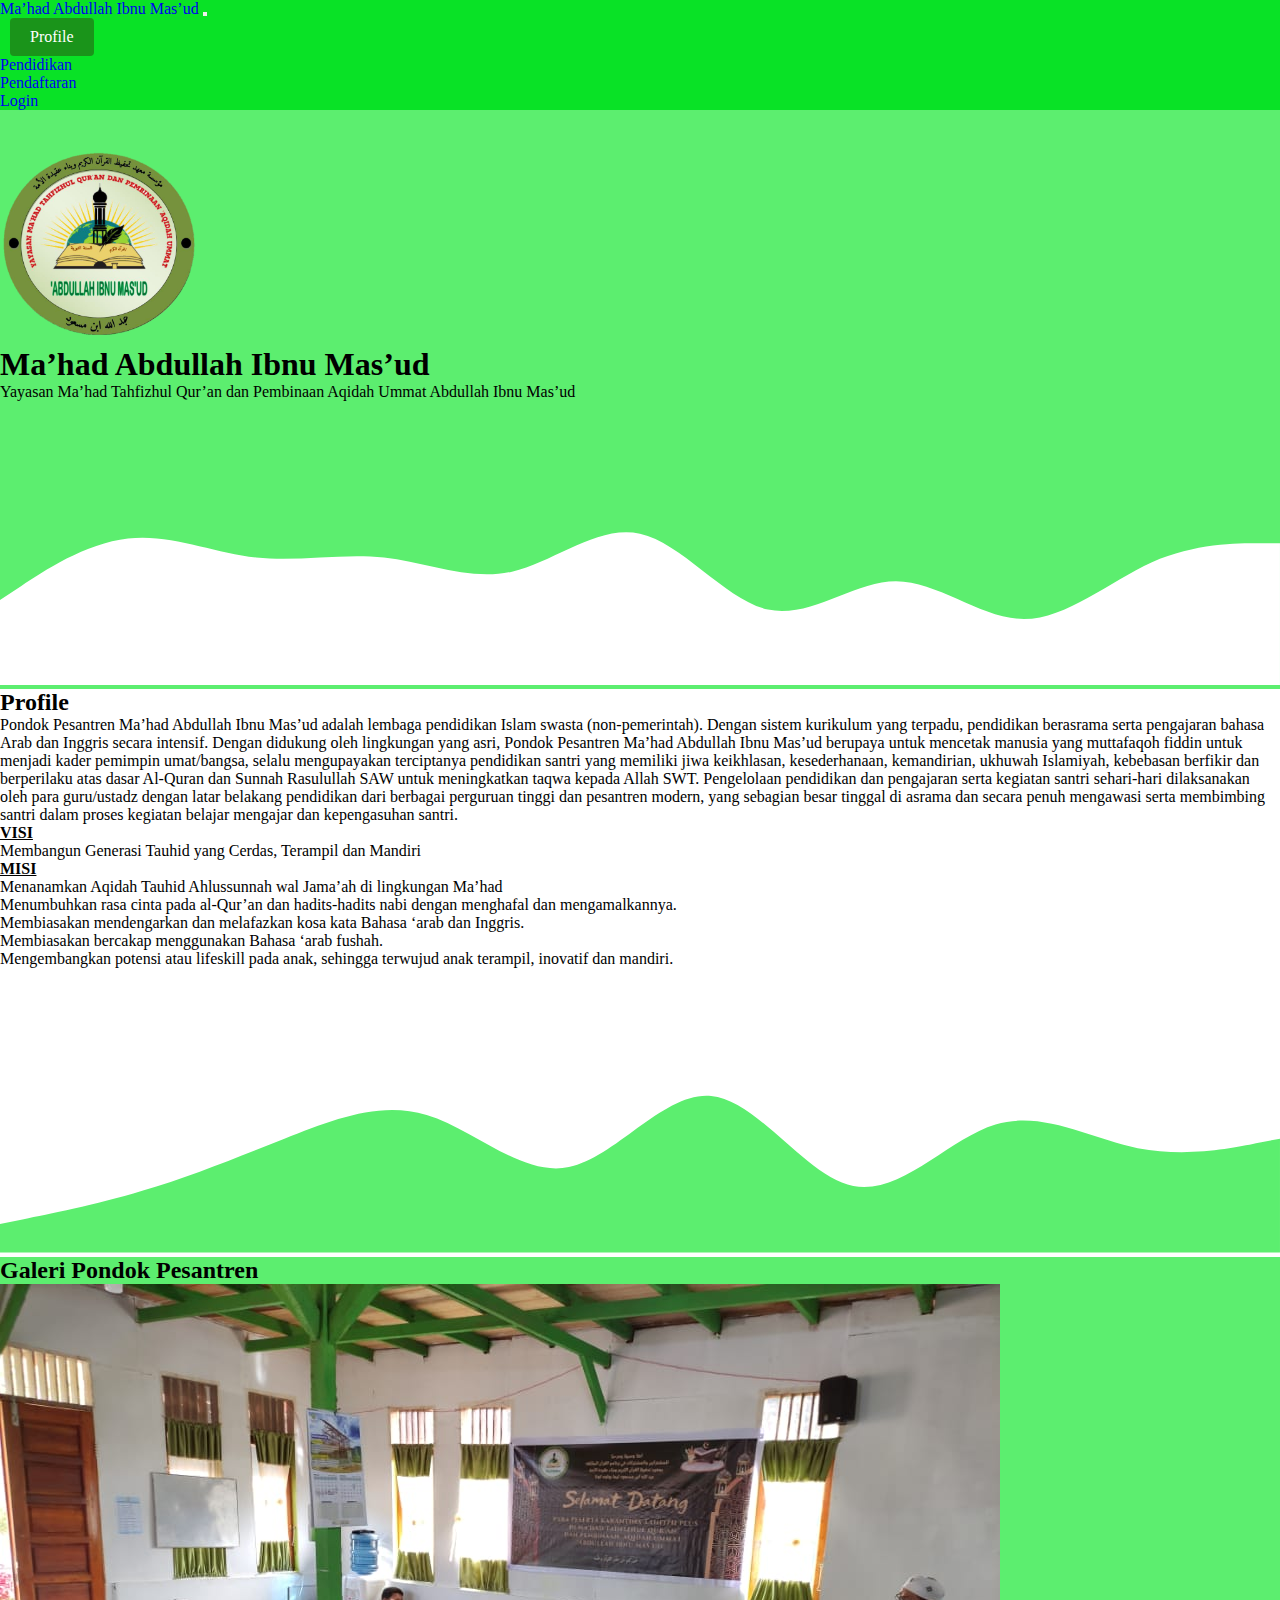
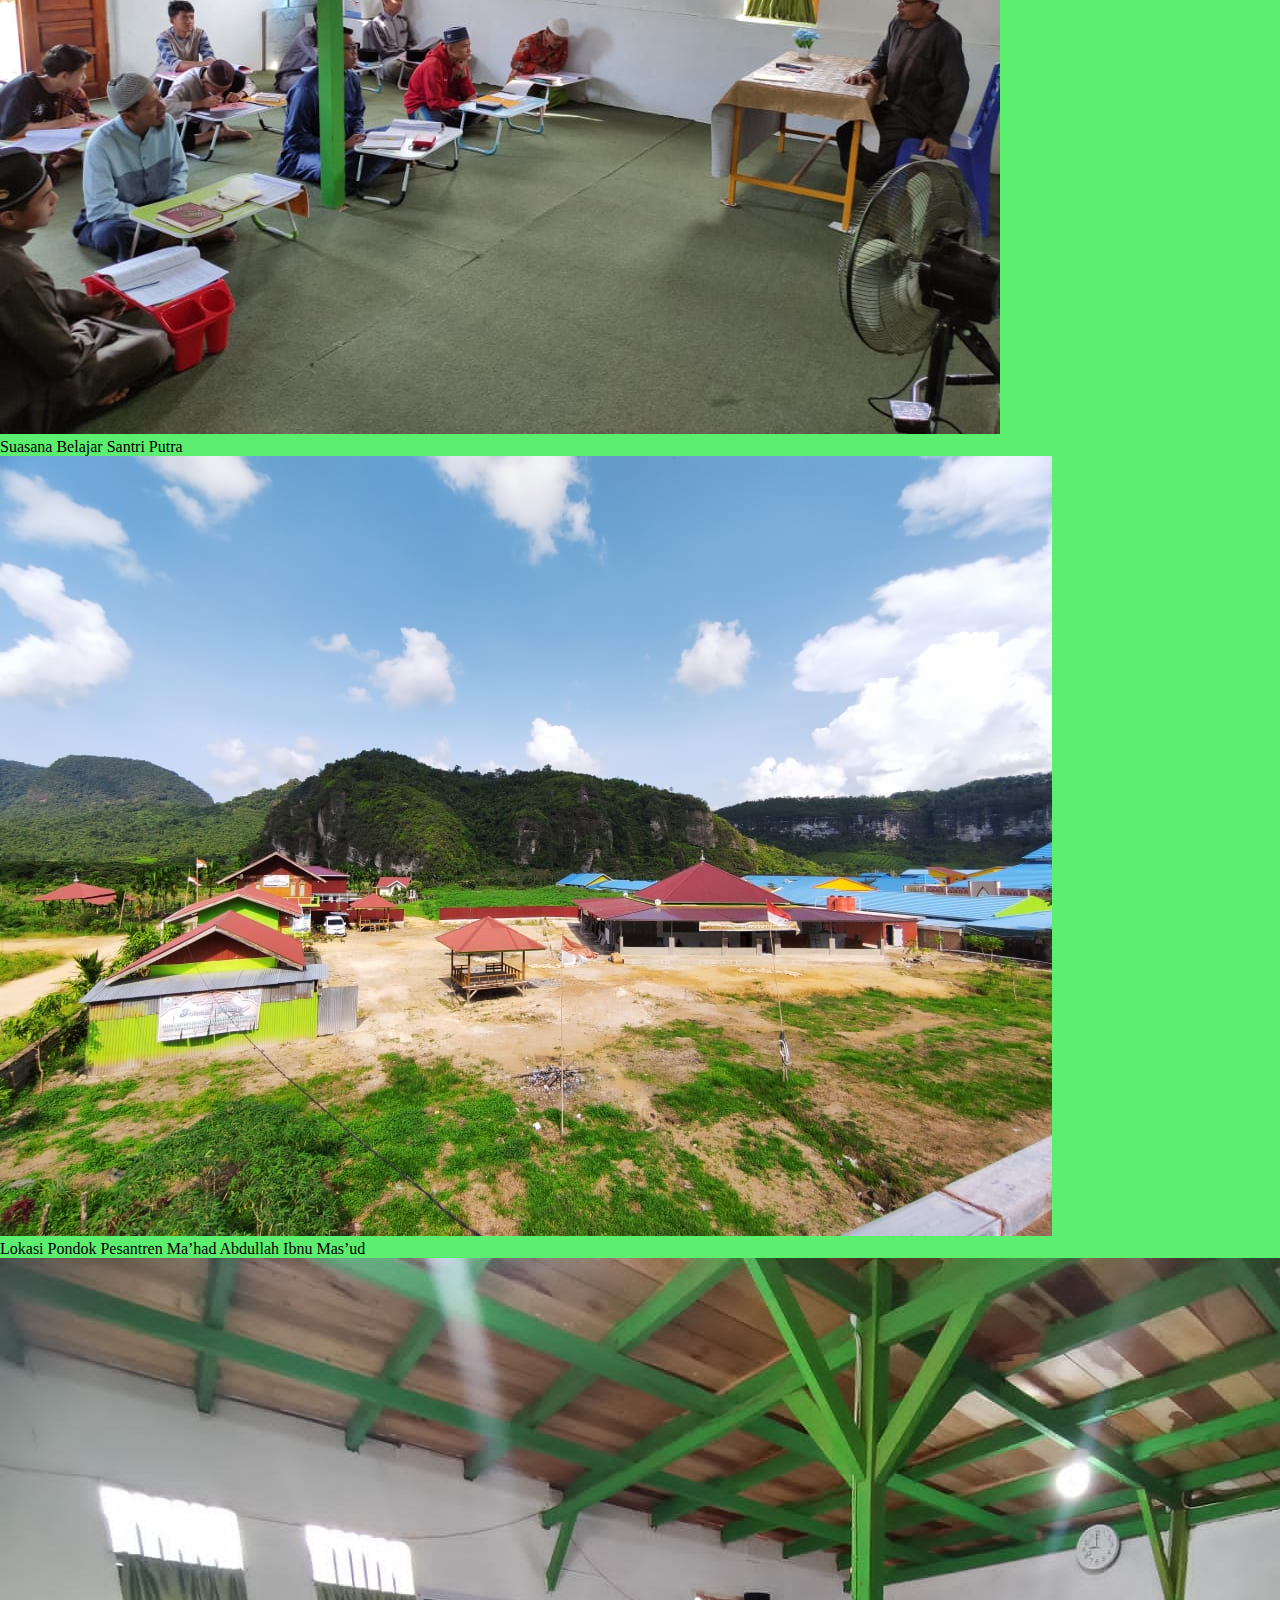
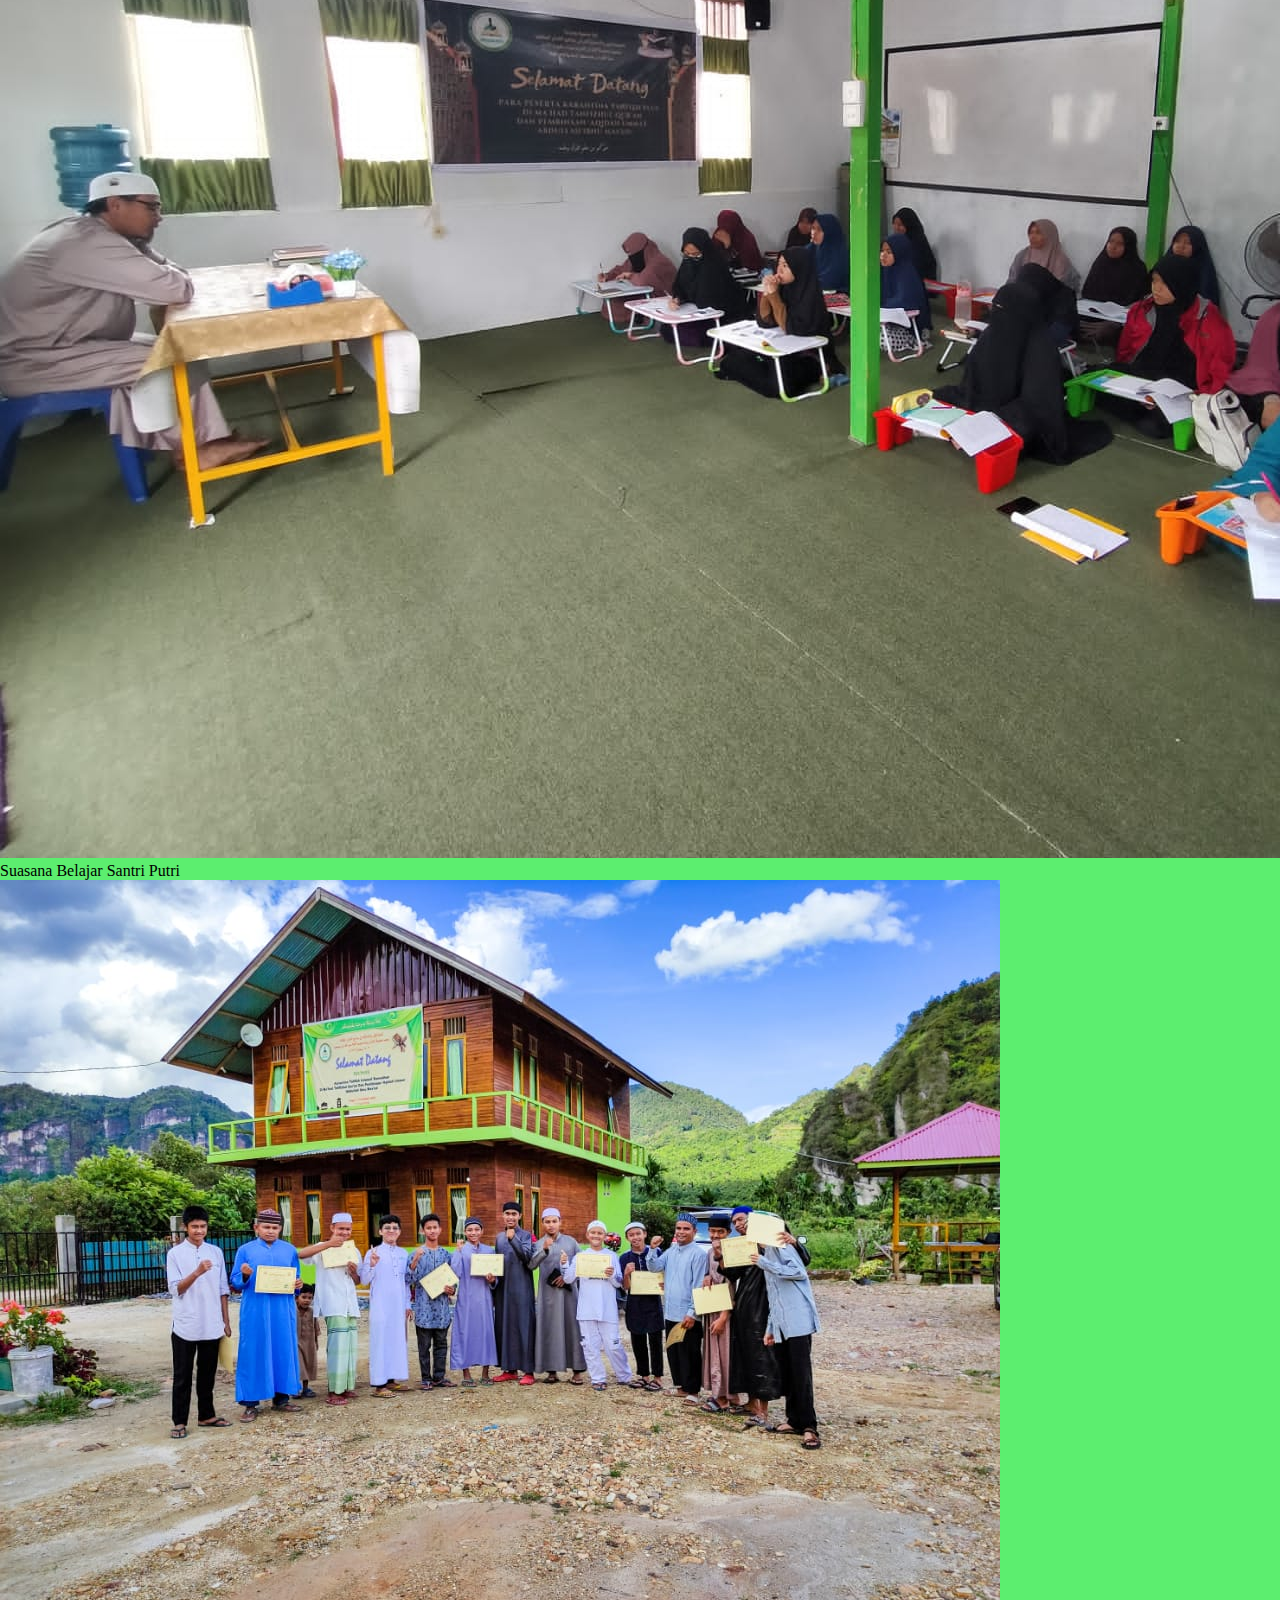
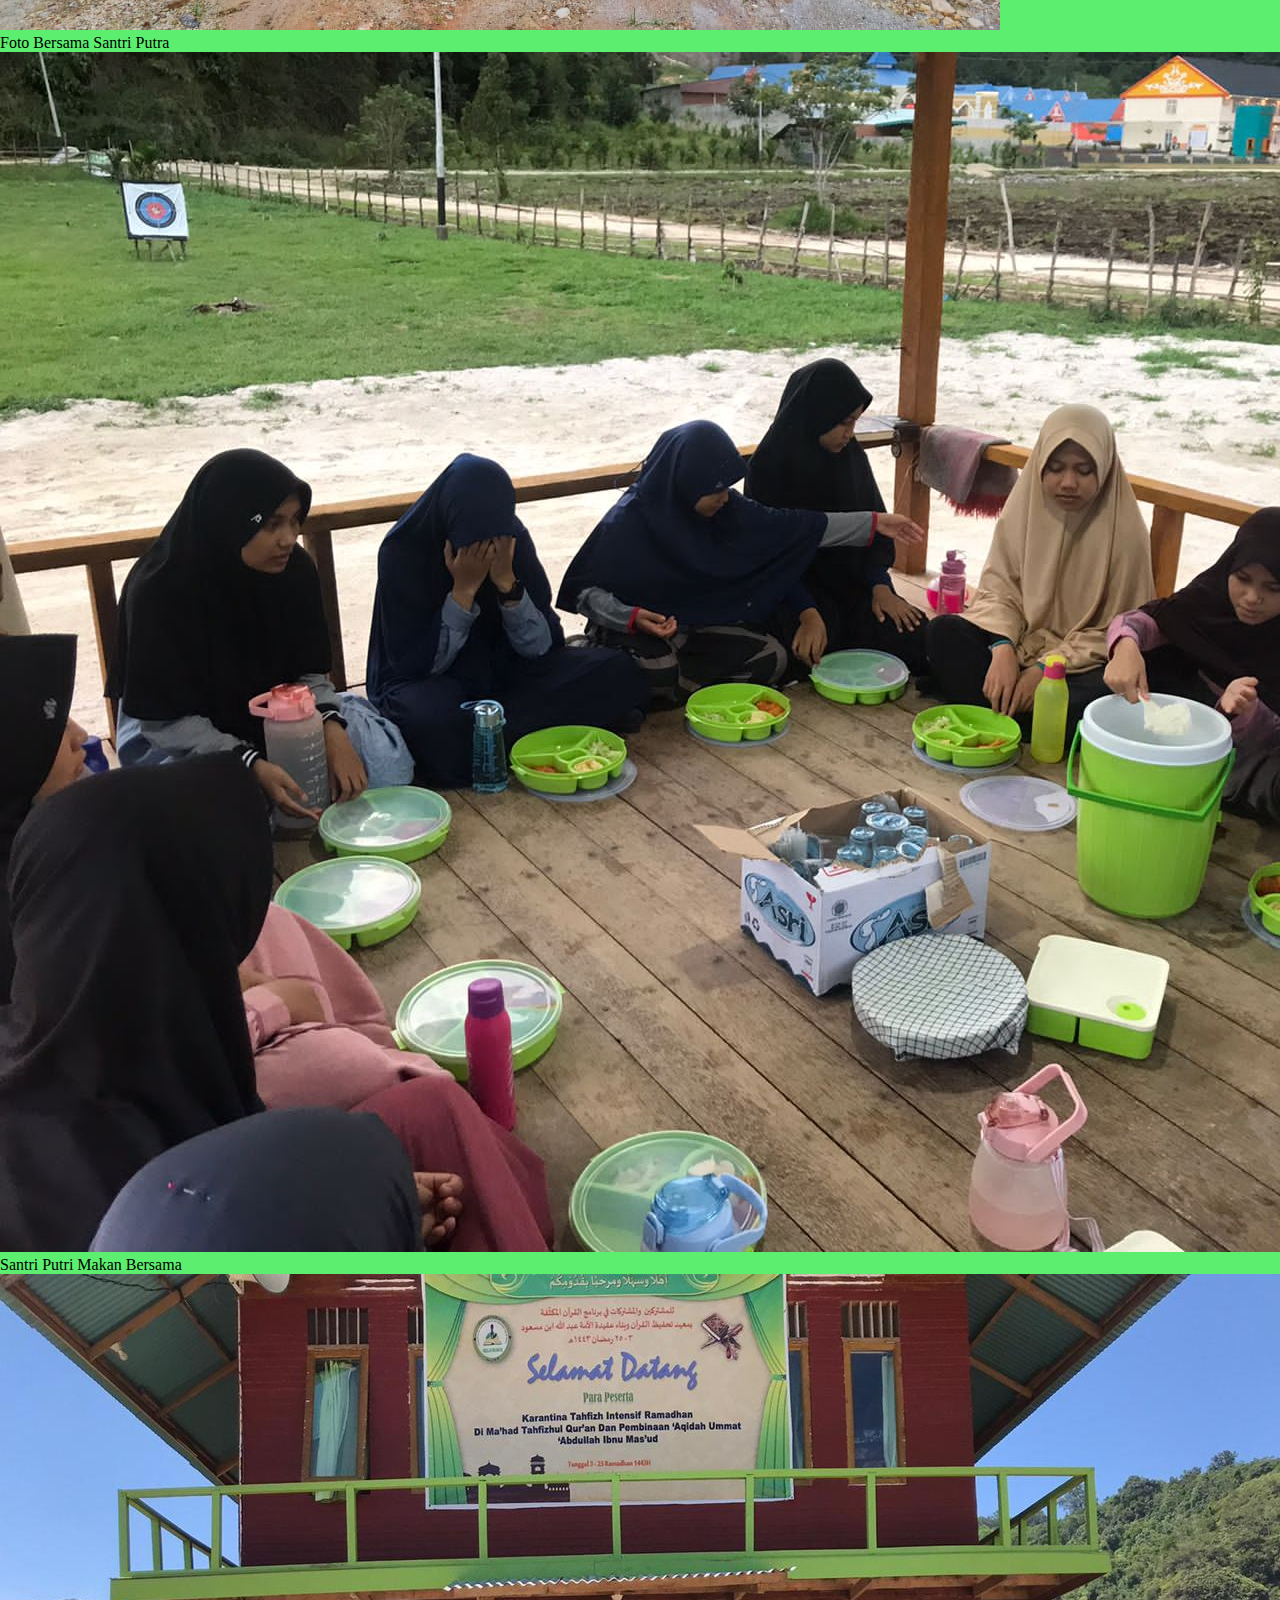
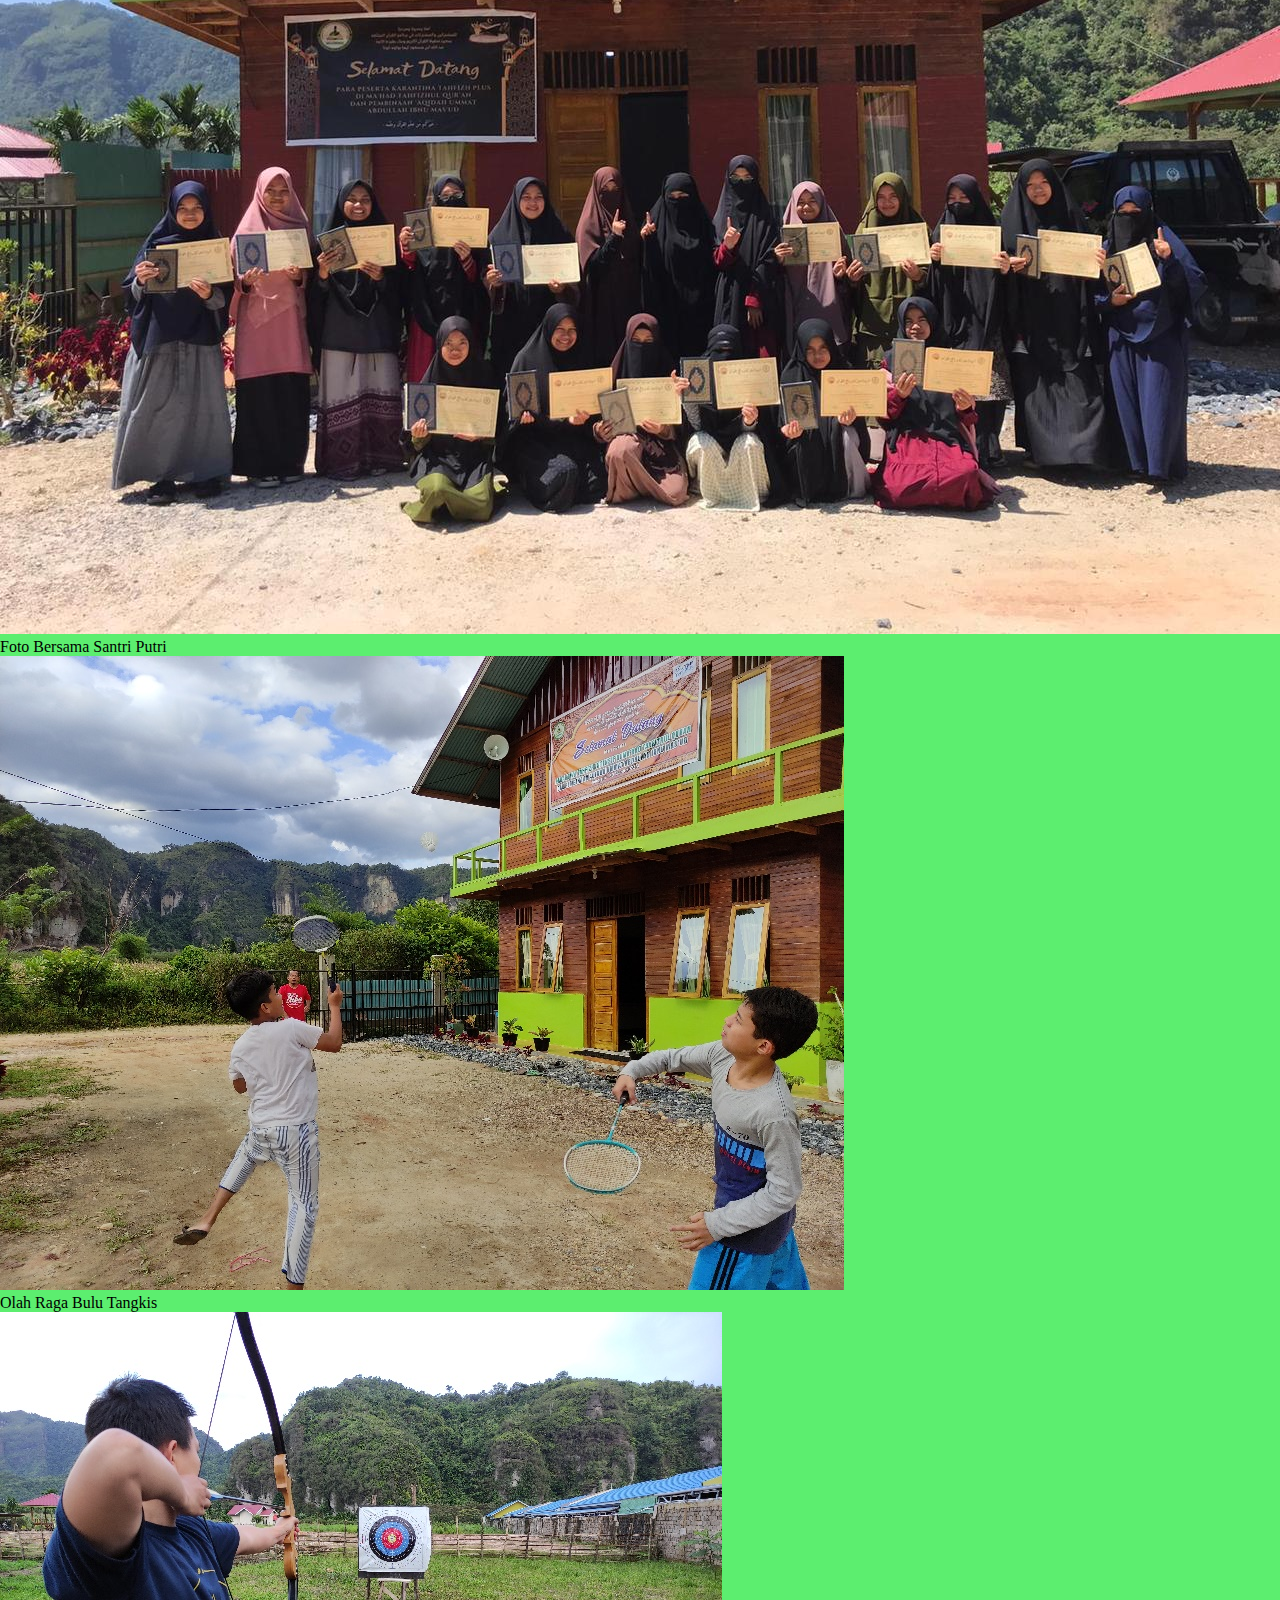
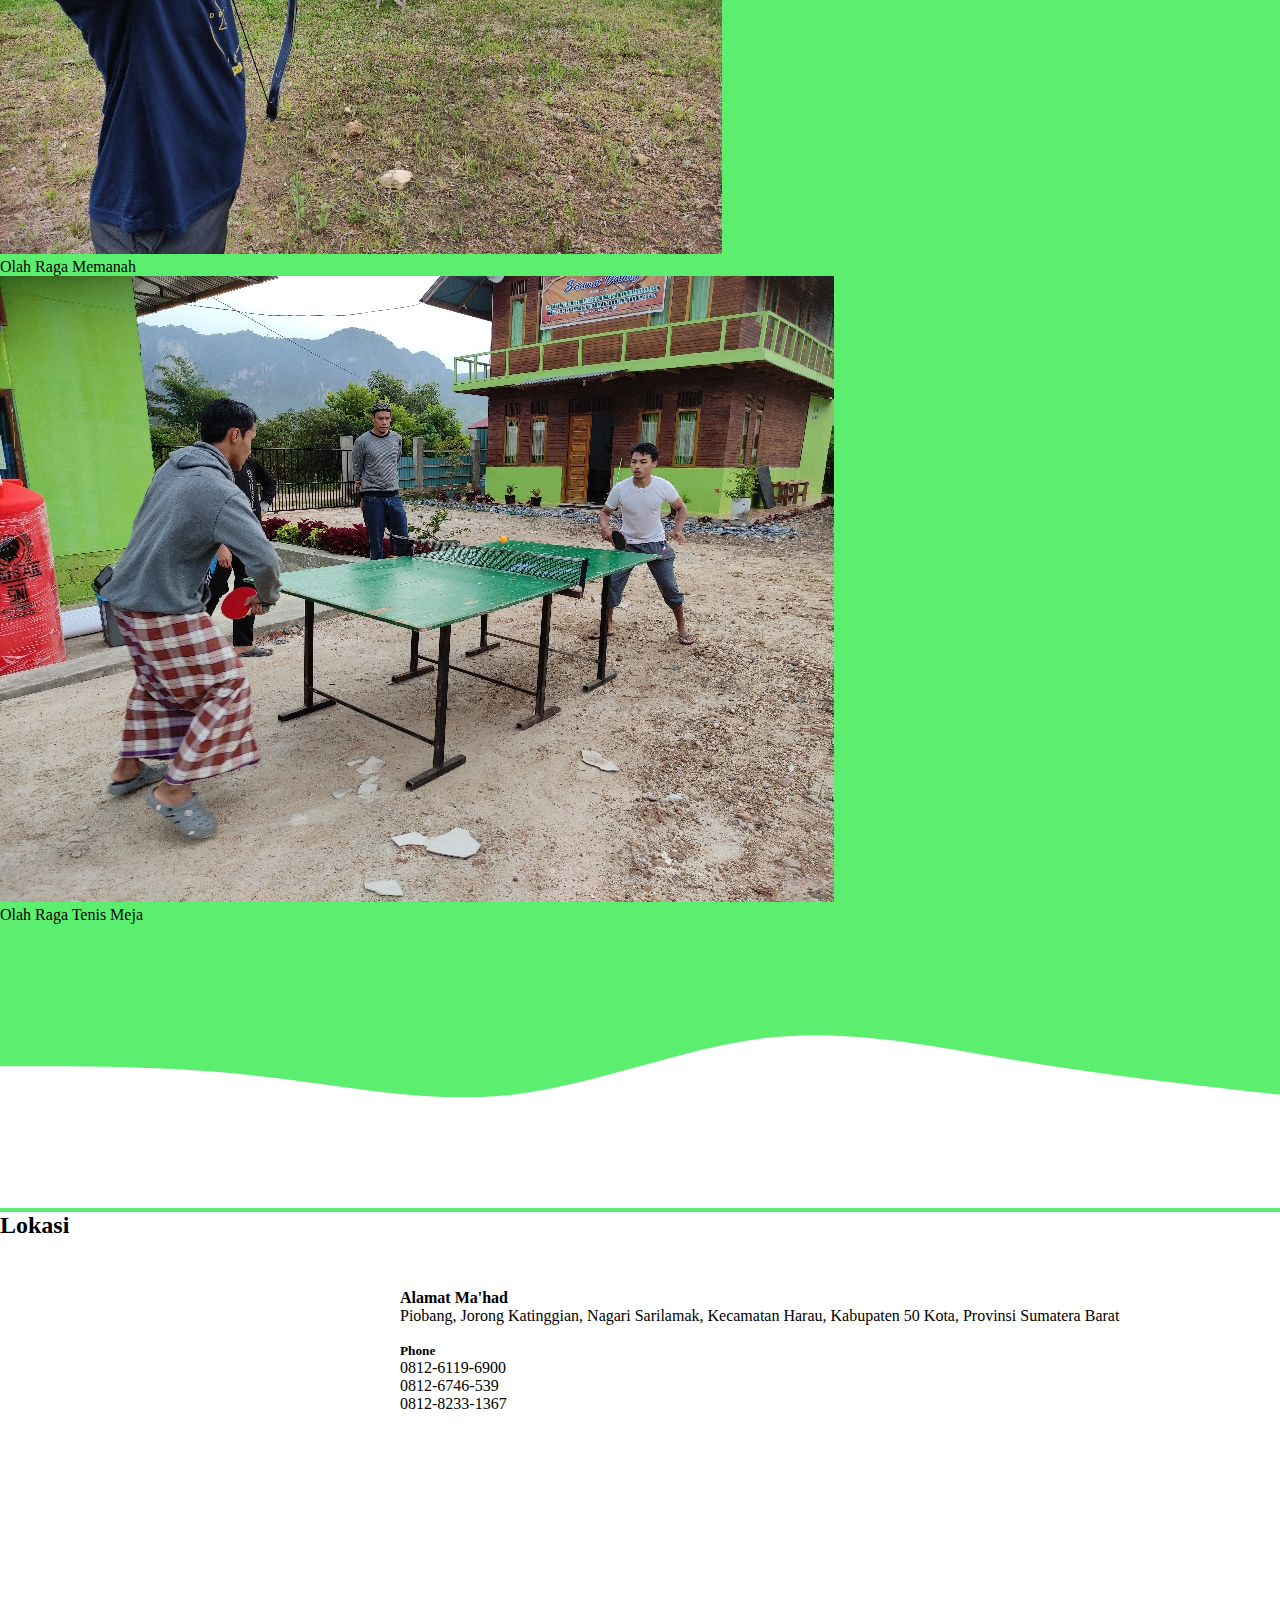
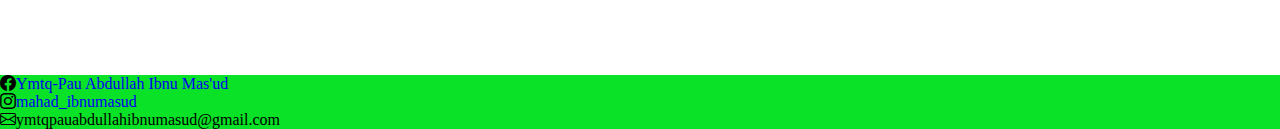
<file: databasepondok/index.html>
<!DOCTYPE html>
<html lang="en">
  <head>
    <!-- Required meta tags -->
    <meta charset="utf-8" />
    <meta name="viewport" content="width=device-width, initial-scale=1" />

    <!-- Bootstrap CSS -->
    <link href="https://cdn.jsdelivr.net/npm/bootstrap@5.0.2/dist/css/bootstrap.min.css" rel="stylesheet" integrity="sha384-EVSTQN3/azprG1Anm3QDgpJLIm9Nao0Yz1ztcQTwFspd3yD65VohhpuuCOmLASjC" crossorigin="anonymous" />

    <!-- Bootstrap Icon -->
    <link rel="stylesheet" href="https://cdn.jsdelivr.net/npm/bootstrap-icons@1.10.5/font/bootstrap-icons.css" />

    <!-- My CSS -->
    <link rel="stylesheet" href="style.css" />

    <title>Ma’had Abdullah Ibnu Mas’ud</title>
  </head>
  <body>
    <!-- Navbar -->

    <nav class="navbar navbar-expand-lg navbar-light shadow" style="background-color: #09e226">
      <div class="container">
        <a class="navbar-brand" href="#">Ma’had Abdullah Ibnu Mas’ud</a>
        <button class="navbar-toggler" type="button" data-bs-toggle="collapse" data-bs-target="#navbarNav" aria-controls="navbarNav" aria-expanded="false" aria-label="Toggle navigation">
          <span class="navbar-toggler-icon"></span>
        </button>
        <div class="collapse navbar-collapse" id="navbarNav">
          <ul class="navbar-nav ms-auto">
            <li class="nav-item">
              <a class="button" href="index.html">Profile</a>
            </li>
            <li class="nav-item">
              <a class="nav-link" href="pendidikan.html">Pendidikan</a>
            </li>
            <li class="nav-item">
              <a class="nav-link" href="pendaftaran.php">Pendaftaran</a>
            </li>
            <li class="nav-item">
              <a class="nav-link" href="login.php">Login</a>
            </li>
          </ul>
        </div>
      </div>
    </nav>

    <!-- Akhir Navbar -->

    <!-- Jumbotron -->

    <section class="jumbotron text-center">
      <img src="img/logo.png" alt="Ma’had Abdullah Ibnu Mas’ud" width="200" />
      <h1 class="display-4">Ma’had Abdullah Ibnu Mas’ud</h1>
      <p class="lead">Yayasan Ma’had Tahfizhul Qur’an dan Pembinaan Aqidah Ummat Abdullah Ibnu Mas’ud</p>
      <svg xmlns="http://www.w3.org/2000/svg" viewBox="0 0 1440 320">
        <path
          fill="#ffffff"
          fill-opacity="1"
          d="M0,224L24,208C48,192,96,160,144,154.7C192,149,240,171,288,176C336,181,384,171,432,176C480,181,528,
         203,576,192C624,181,672,139,720,149.3C768,160,816,224,864,234.7C912,245,960,203,1008,202.7C1056,203,
         1104,245,1152,245.3C1200,245,1248,203,1296,181.3C1344,160,1392,160,1416,160L1440,160L1440,320L1416,
         320C1392,320,1344,320,1296,320C1248,320,1200,320,1152,320C1104,320,1056,320,1008,320C960,320,912,320,
         864,320C816,320,768,320,720,320C672,320,624,320,576,320C528,320,480,320,432,320C384,320,336,320,288,
         320C240,320,192,320,144,320C96,320,48,320,24,320L0,320Z"
        ></path>
      </svg>
    </section>

    <!-- Akhir Jumbotron -->

    <!-- Profile -->

    <section id="profile">
      <div class="container">
        <div class="row text-center mb-3">
          <div class="col">
            <h2>Profile</h2>
            <p>
              Pondok Pesantren Ma’had Abdullah Ibnu Mas’ud adalah lembaga pendidikan Islam swasta (non-pemerintah). Dengan sistem kurikulum yang terpadu, pendidikan berasrama serta pengajaran bahasa Arab dan Inggris secara intensif. Dengan
              didukung oleh lingkungan yang asri, Pondok Pesantren Ma’had Abdullah Ibnu Mas’ud berupaya untuk mencetak manusia yang muttafaqoh fiddin untuk menjadi kader pemimpin umat/bangsa, selalu mengupayakan terciptanya pendidikan
              santri yang memiliki jiwa keikhlasan, kesederhanaan, kemandirian, ukhuwah Islamiyah, kebebasan berfikir dan berperilaku atas dasar Al-Quran dan Sunnah Rasulullah SAW untuk meningkatkan taqwa kepada Allah SWT. Pengelolaan
              pendidikan dan pengajaran serta kegiatan santri sehari-hari dilaksanakan oleh para guru/ustadz dengan latar belakang pendidikan dari berbagai perguruan tinggi dan pesantren modern, yang sebagian besar tinggal di asrama dan
              secara penuh mengawasi serta membimbing santri dalam proses kegiatan belajar mengajar dan kepengasuhan santri.
            </p>
          </div>
        </div>
        <div class="row text-center">
          <div class="col-md">
            <h4><u>VISI</u></h4>
            <p>Membangun Generasi Tauhid yang Cerdas, Terampil dan Mandiri</p>
          </div>
        </div>
        <div class="row text-center">
          <div class="col-md">
            <h4><u>MISI</u></h4>
            <p>Menanamkan Aqidah Tauhid Ahlussunnah wal Jama’ah di lingkungan Ma’had</p>
            <p>Menumbuhkan rasa cinta pada al-Qur’an dan hadits-hadits nabi dengan menghafal dan mengamalkannya.</p>
            <p>Membiasakan mendengarkan dan melafazkan kosa kata Bahasa ‘arab dan Inggris.</p>
            <p>Membiasakan bercakap menggunakan Bahasa ‘arab fushah.</p>
            <p>Mengembangkan potensi atau lifeskill pada anak, sehingga terwujud anak terampil, inovatif dan mandiri.</p>
          </div>
        </div>
      </div>
      <svg xmlns="http://www.w3.org/2000/svg" viewBox="0 0 1440 320">
        <path
          fill="#5cee6f"
          fill-opacity="1"
          d="M0,288L26.7,282.7C53.3,277,107,267,160,250.7C213.3,235,267,213,320,192C373.3,171,427,149,480,165.3C533.3,
        181,587,235,640,224C693.3,213,747,139,800,144C853.3,149,907,235,960,245.3C1013.3,256,1067,192,1120,176C1173.3,
        160,1227,192,1280,202.7C1333.3,213,1387,203,1413,197.3L1440,192L1440,320L1413.3,320C1386.7,320,1333,320,
        1280,320C1226.7,320,1173,320,1120,320C1066.7,320,1013,320,960,320C906.7,320,853,320,800,320C746.7,320,693,
        320,640,320C586.7,320,533,320,480,320C426.7,320,373,320,320,320C266.7,320,213,320,160,320C106.7,320,53,320,
        27,320L0,320Z"
        ></path>
      </svg>
    </section>

    <!-- Akhir Profile -->

    <!-- Galeri -->

    <section id="galeri">
      <div class="container">
        <div class="row text-center">
          <div class="col">
            <h2>Galeri Pondok Pesantren</h2>
          </div>
        </div>
        <div class="row">
          <div class="col-md-4 mb-3">
            <div class="card">
              <img src="img/Galeri/1.jpg" class="card-img-top" alt="Galeri 1" />
              <div class="card-body">
                <p class="card-text">Suasana Belajar Santri Putra</p>
              </div>
            </div>
          </div>
          <div class="col-md-4 mb-3">
            <div class="card">
              <img src="img/Galeri/2.jpg" class="card-img-top" alt="Galeri 2" />
              <div class="card-body">
                <p class="card-text">Lokasi Pondok Pesantren Ma’had Abdullah Ibnu Mas’ud</p>
              </div>
            </div>
          </div>
          <div class="col-md-4 mb-3">
            <div class="card">
              <img src="img/Galeri/3.jpg" class="card-img-top" alt="Galeri 3" />
              <div class="card-body">
                <p class="card-text">Suasana Belajar Santri Putri</p>
              </div>
            </div>
          </div>
          <div class="col-md-4 mb-3">
            <div class="card">
              <img src="img/Galeri/4.jpg" class="card-img-top" alt="Galeri 4" />
              <div class="card-body">
                <p class="card-text">Foto Bersama Santri Putra</p>
              </div>
            </div>
          </div>
          <div class="col-md-4 mb-3">
            <div class="card">
              <img src="img/Galeri/5.jpg" class="card-img-top" alt="Galeri 5" />
              <div class="card-body">
                <p class="card-text">Santri Putri Makan Bersama</p>
              </div>
            </div>
          </div>
          <div class="col-md-4 mb-3">
            <div class="card">
              <img src="img/Galeri/6.jpg" class="card-img-top" alt="Galeri 6" />
              <div class="card-body">
                <p class="card-text">Foto Bersama Santri Putri</p>
              </div>
            </div>
          </div>
          <div class="col-md-4 mb-3">
            <div class="card">
              <img src="img/Galeri/7.jpg" class="card-img-top" alt="Galeri 7" />
              <div class="card-body">
                <p class="card-text">Olah Raga Bulu Tangkis</p>
              </div>
            </div>
          </div>
          <div class="col-md-4 mb-3">
            <div class="card">
              <img src="img/Galeri/8.jpg" class="card-img-top" alt="Galeri 8" />
              <div class="card-body">
                <p class="card-text">Olah Raga Memanah</p>
              </div>
            </div>
          </div>
          <div class="col-md-4 mb-3">
            <div class="card">
              <img src="img/Galeri/9.jpg" class="card-img-top" alt="Galeri 9" />
              <div class="card-body">
                <p class="card-text">Olah Raga Tenis Meja</p>
              </div>
            </div>
          </div>
        </div>
      </div>
      <svg xmlns="http://www.w3.org/2000/svg" viewBox="0 0 1440 320">
        <path
          fill="#ffffff"
          fill-opacity="1"
          d="M0,160L48,160C96,160,
        192,160,288,170.7C384,181,480,203,576,192C672,181,768,139,864,128C960,117,1056,139,1152,154.7C1248,171,1344,181,1392,
        186.7L1440,192L1440,320L1392,320C1344,320,1248,320,1152,320C1056,320,960,320,864,320C768,320,672,320,576,320C480,320,384,
        320,288,320C192,320,96,320,48,320L0,320Z"
        ></path>
      </svg>
    </section>

    <!-- Akhir Galeri -->

    <!-- Location -->
    <section id="location" class="location text-center">
      <h2><span>Lokasi</span></h2>

      <div class="row w-100 justify-content-center">
        <div class="col-md-5 mb-3">
          <iframe
            src="https://www.google.com/maps/embed?pb=!1m14!1m8!1m3!1d3989.808282902888!2d100.67678105106502!3d-0.
            12852057146395365!3m2!1i1024!2i768!4f13.1!3m3!1m2!1s0x2e2aadee99fc9289%3A0x187caeabd22989d!2sYMTQ-PAU%20Ma&#39;
            had%20abdullah%20bin%20mas&#39;ud!5e0!3m2!1sid!2sid!4v1689211161153!5m2!1sid!2sid"
            width="400"
            height="400"
            style="border: 0"
            allowfullscreen=""
            loading="lazy"
            referrerpolicy="no-referrer-when-downgrade"
          ></iframe>
        </div>
        <div class="col-md-5 mb-3 text-center">
          <p>&nbsp;</p>
          <h4>Alamat Ma'had</h4>
          <p>Piobang, Jorong Katinggian, Nagari Sarilamak, Kecamatan Harau, Kabupaten 50 Kota, Provinsi Sumatera Barat</p>
          <p>&nbsp;</p>
          <h5>Phone</h5>
          <p>0812-6119-6900</p>
          <p>0812-6746-539</p>
          <p>0812-8233-1367</p>
        </div>
      </div>
    </section>
    <!-- Akhir Location -->

    <!-- Fotter -->
    <footer class="text-center" style="background-color: #09e226">
      <p><i class="bi bi-facebook m-2"></i><a href="https://www.facebook.com/search/top?q=ymtq-pau%20abdullah%20ibnu%20mas%27ud" class="text-dark fw-bold">Ymtq-Pau Abdullah Ibnu Mas'ud</a></p>
      <p><i class="bi bi-instagram m-2"></i><a href="https://www.instagram.com/mahad_ibnumasud/" class="text-dark fw-bold">mahad_ibnumasud</a></p>
      <p class="text-dark fw-bold"><i class="bi bi-envelope m-2"></i>ymtqpauabdullahibnumasud@gmail.com</p>
    </footer>
    <!-- Akhir Fotter -->

    <script src="https://cdn.jsdelivr.net/npm/bootstrap@5.0.2/dist/js/bootstrap.bundle.min.js" integrity="sha384-MrcW6ZMFYlzcLA8Nl+NtUVF0sA7MsXsP1UyJoMp4YLEuNSfAP+JcXn/tWtIaxVXM" crossorigin="anonymous"></script>
  </body>
</html>
</file>
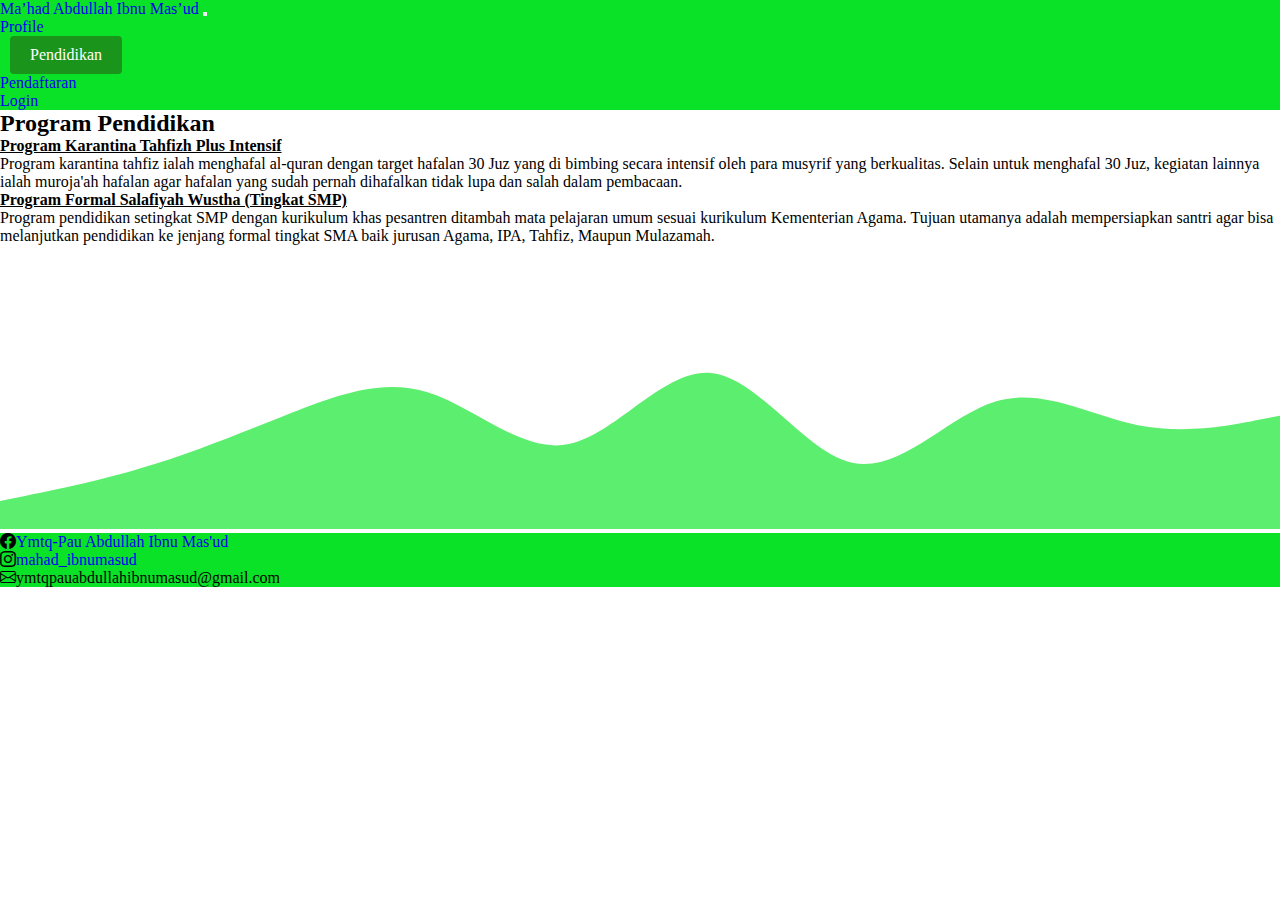
<file: databasepondok/pendidikan.html>
<!DOCTYPE html>
<html lang="en">
  <head>
    <!-- Required meta tags -->
    <meta charset="utf-8" />
    <meta name="viewport" content="width=device-width, initial-scale=1" />

    <!-- Bootstrap CSS -->
    <link href="https://cdn.jsdelivr.net/npm/bootstrap@5.0.2/dist/css/bootstrap.min.css" rel="stylesheet" integrity="sha384-EVSTQN3/azprG1Anm3QDgpJLIm9Nao0Yz1ztcQTwFspd3yD65VohhpuuCOmLASjC" crossorigin="anonymous" />

    <!-- Bootstrap Icon -->
    <link rel="stylesheet" href="https://cdn.jsdelivr.net/npm/bootstrap-icons@1.10.5/font/bootstrap-icons.css" />

    <!-- My CSS -->
    <link rel="stylesheet" href="style.css" />

    <title>Ma’had Abdullah Ibnu Mas’ud</title>
  </head>
  <!-- Navbar -->

  <nav class="navbar navbar-expand-lg navbar-light shadow" style="background-color: #09e226">
    <div class="container">
      <a class="navbar-brand" href="#">Ma’had Abdullah Ibnu Mas’ud</a>
      <button class="navbar-toggler" type="button" data-bs-toggle="collapse" data-bs-target="#navbarNav" aria-controls="navbarNav" aria-expanded="false" aria-label="Toggle navigation">
        <span class="navbar-toggler-icon"></span>
      </button>
      <div class="collapse navbar-collapse" id="navbarNav">
        <ul class="navbar-nav ms-auto">
          <li class="nav-item">
            <a class="nav-link" href="index.html">Profile</a>
          </li>
          <li class="nav-item">
            <a class="button" href="pendidikan.html">Pendidikan</a>
          </li>
          <li class="nav-item">
            <a class="nav-link" href="pendaftaran.php">Pendaftaran</a>
          </li>
          <li class="nav-item">
            <a class="nav-link" href="login.php">Login</a>
          </li>
        </ul>
      </div>
    </div>
  </nav>
  <!-- Akhir Navbar -->

  <section id="profile">
    <div class="container">
      <div class="row text-center mb-3">
        <div class="col">
          <h2>Program Pendidikan</h2>
        </div>
      </div>
      <div class="row text-center">
        <div class="col-md">
          <h4><u>Program Karantina Tahfizh Plus Intensif</u></h4>
          <p>
            Program karantina tahfiz ialah menghafal al-quran dengan target hafalan 30 Juz yang di bimbing secara intensif oleh para musyrif yang berkualitas. Selain untuk menghafal 30 Juz, kegiatan lainnya ialah muroja'ah hafalan agar
            hafalan yang sudah pernah dihafalkan tidak lupa dan salah dalam pembacaan.
          </p>
        </div>
      </div>
      <div class="row text-center">
        <div class="col-md">
          <h4><u>Program Formal Salafiyah Wustha (Tingkat SMP)</u></h4>
          <p>
            Program pendidikan setingkat SMP dengan kurikulum khas pesantren ditambah mata pelajaran umum sesuai kurikulum Kementerian Agama. Tujuan utamanya adalah mempersiapkan santri agar bisa melanjutkan pendidikan ke jenjang formal
            tingkat SMA baik jurusan Agama, IPA, Tahfiz, Maupun Mulazamah.
          </p>
        </div>
      </div>
    </div>
    <svg xmlns="http://www.w3.org/2000/svg" viewBox="0 0 1440 320">
      <path
        fill="#5cee6f"
        fill-opacity="1"
        d="M0,288L26.7,282.7C53.3,277,107,267,160,250.7C213.3,235,267,213,320,192C373.3,171,427,149,480,165.3C533.3,
      181,587,235,640,224C693.3,213,747,139,800,144C853.3,149,907,235,960,245.3C1013.3,256,1067,192,1120,176C1173.3,
      160,1227,192,1280,202.7C1333.3,213,1387,203,1413,197.3L1440,192L1440,320L1413.3,320C1386.7,320,1333,320,
      1280,320C1226.7,320,1173,320,1120,320C1066.7,320,1013,320,960,320C906.7,320,853,320,800,320C746.7,320,693,
      320,640,320C586.7,320,533,320,480,320C426.7,320,373,320,320,320C266.7,320,213,320,160,320C106.7,320,53,320,
      27,320L0,320Z"
      ></path>
    </svg>
  </section>

  <!-- Fotter -->
  <footer class="text-center" style="background-color: #09e226">
    <p><i class="bi bi-facebook m-2"></i><a href="https://www.facebook.com/search/top?q=ymtq-pau%20abdullah%20ibnu%20mas%27ud" class="text-dark fw-bold">Ymtq-Pau Abdullah Ibnu Mas'ud</a></p>
    <p><i class="bi bi-instagram m-2"></i><a href="https://www.instagram.com/mahad_ibnumasud/" class="text-dark fw-bold">mahad_ibnumasud</a></p>
    <p class="text-dark fw-bold"><i class="bi bi-envelope m-2"></i>ymtqpauabdullahibnumasud@gmail.com</p>
  </footer>
  <!-- Akhir Fotter -->
</html>
</file>
<file: databasepondok/style.css>
/* profile */
.jumbotron {
  padding-top: 2rem;
  background-color: #5cee6f;
}

#galeri {
  background-color: #5cee6f;
}

.location .row {
  display: flex;
  margin-top: 2rem;
  flex-wrap: wrap;
}

.location .row .map {
  flex: 1 1 45rem;
  width: 100%;
  object-fit: cover;
}
.button {
  display: inline-block;
  padding: 10px 20px;
  background-color: #1a941a;
  color: #fff;
  text-decoration: none;
  border-radius: 4px;
  margin-left: 10px;
}
/* end profile */

/* login */
* {
  padding: 0;
  margin: 0;
}
body {
  background-color: white;
}

#bg-login {
  background-image: url(img/logo.png);
  background-size: 196px;
  display: flex;
  height: 100vh;
  justify-content: center;
  align-items: center;
}

.box-login {
  width: 300px;
  min-height: 200px;
  border: 2px solid #000000;
  background-color: #ffffff;
  padding: 15px;
  box-sizing: border-box;
}

.box-login h2 {
  text-align: center;
  margin-bottom: 15px;
}

.input-control {
  width: 100%;
  padding: 10px;
  margin-bottom: 15px;
  box-sizing: border-box;
}

.btn_login {
  padding: 8px 15px;
  background-color: #0ddd1e;
  color: #fff;
}
.btn_login:hover {
  cursor: pointer;
  background-color: #0d8618e0;
}

/* end login */

/* pendaftaran */

body {
  background-color: #ffffff;
}

.box-formulir {
  width: 45%;
  margin: 80px auto;
}

.box {
  background-color: #fff;
  border: 1px solid #ece6e6;
  padding: 10px;
  box-sizing: border-box;
  margin: 5px 0 25px;
}

.table-form {
  width: 100%;
}
.table-form tr td:nth-child(1) {
  width: 30%;
}

.input-control {
  padding: 5px 10px;
  font-size: 16px;
  margin: 5px 0;
}

.btn-daftar {
  padding: 8px 15px;
  background-color: #0ddd1e;
  color: #fff;
  border: none;
  font-size: 14px;
}
.btn-daftar:hover {
  cursor: pointer;
  background-color: #0d8618e0;
}

.btn-cetak {
  display: inline-block;
  padding: 10px 17px;
  background-color: #0ddd1e;
  color: white;
  margin-top: 5px;
  margin-bottom: 10px;
}
.btn-cetak:hover {
  cursor: pointer;
  background-color: #0d8618e0;
}

.table-data {
  width: 100%;
  margin-top: 20px;
}
.table-data tr {
  height: 35px;
}
.table-data tr td:nth-child(1) {
  width: 30%;
}
/* end pendaftaran */

/* Beranda */

header {
  min-height: 70px;
  background-color: #0ddd1e;
  color: #fff;
}

header ::after {
  content: "";
  display: block;
  clear: both;
}

header h2 {
  padding: 20px 20px;
  display: inline-block;
  float: left;
}

header ul {
  float: left;
}
header ul li {
  padding: 16px 25px;
  display: inline-block;
}
a {
  text-decoration: none;
}

.content {
  width: 90%;
  padding: 10px;
  box-sizing: border-box;
  margin: 50px auto;
}

/* Data Peserta */
.table {
  width: 100%;
  border-collapse: collapse;
  border: 1px solid #ddd;
}
.table tr {
  height: 30px;
}
.table tr td {
  padding: 5px 10px;
}

.table tr td:nth-child(1) {
  text-align: center;
}

.btn-kembali {
  padding: 8px 15px;
  background-color: #0ddd1e;
  color: #fff;
}
.btn-kembali:hover {
  cursor: pointer;
  background-color: #0d8618e0;
}
</file>
